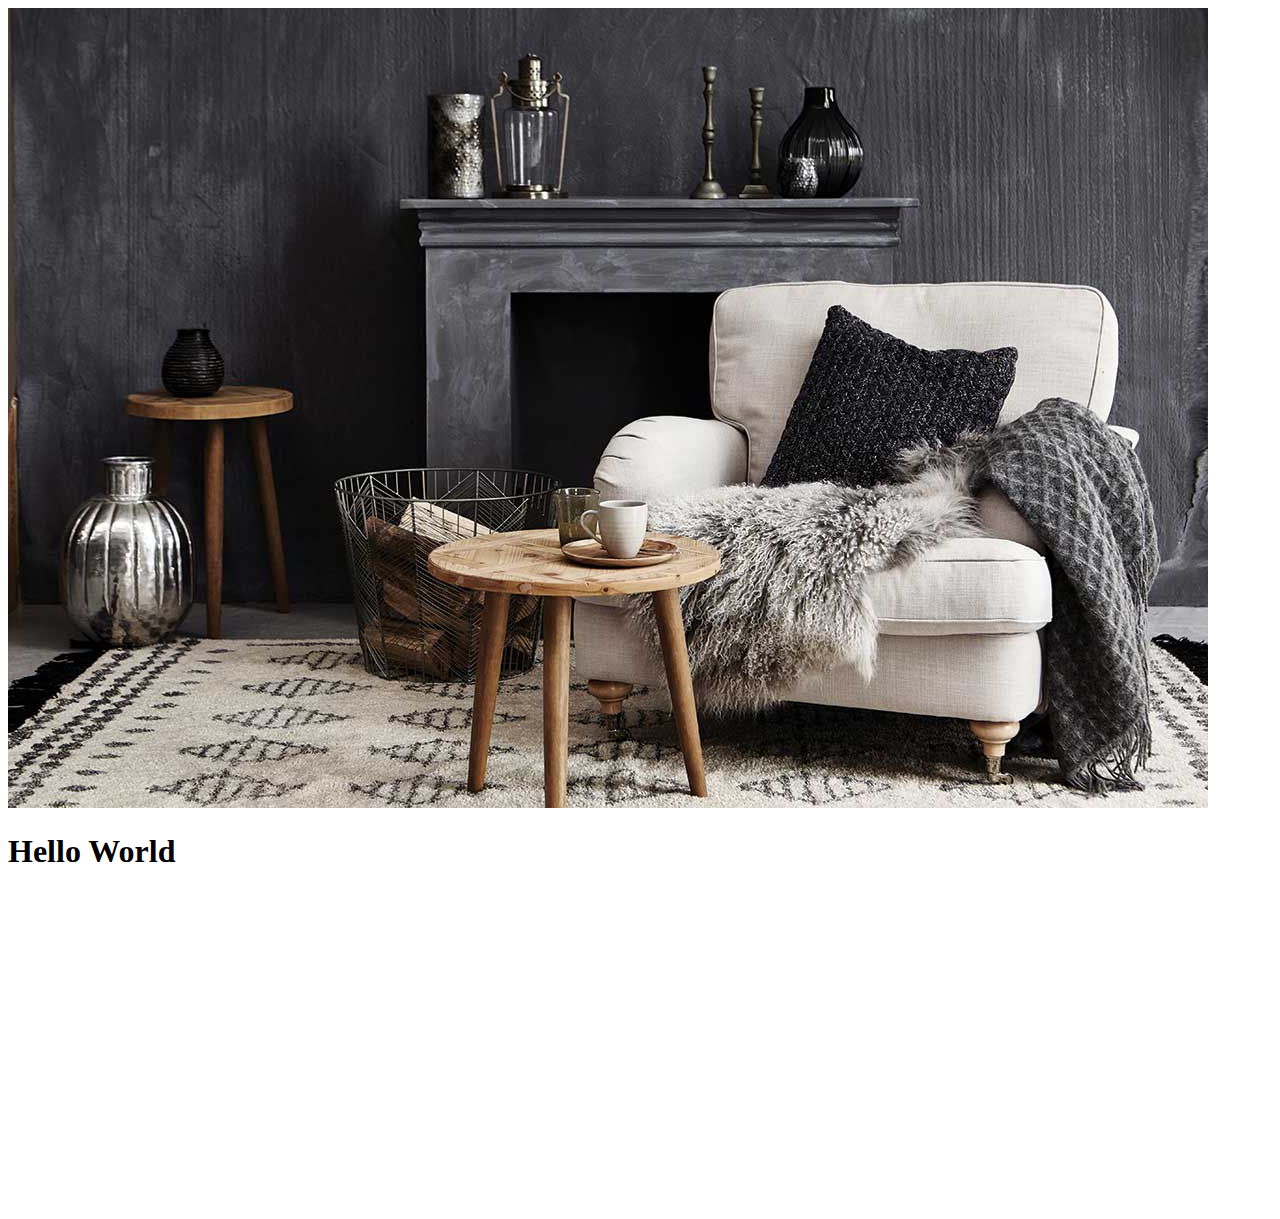
<file: index.html>
<!DOCTYPE html>
<html>
    <head>
        <title>Hello World</title>
    </head>
    <body>
        <img src="hygge.jpg">
        <h1>Hello World</h1>
        <iframe width="560" height="315" src="https://www.youtube.com/embed/rAt1vxwQG9c?start=180" frameborder="0" allow="accelerometer; autoplay; encrypted-media; gyroscope; picture-in-picture" allowfullscreen></iframe>
    </body>
</html>
</file>
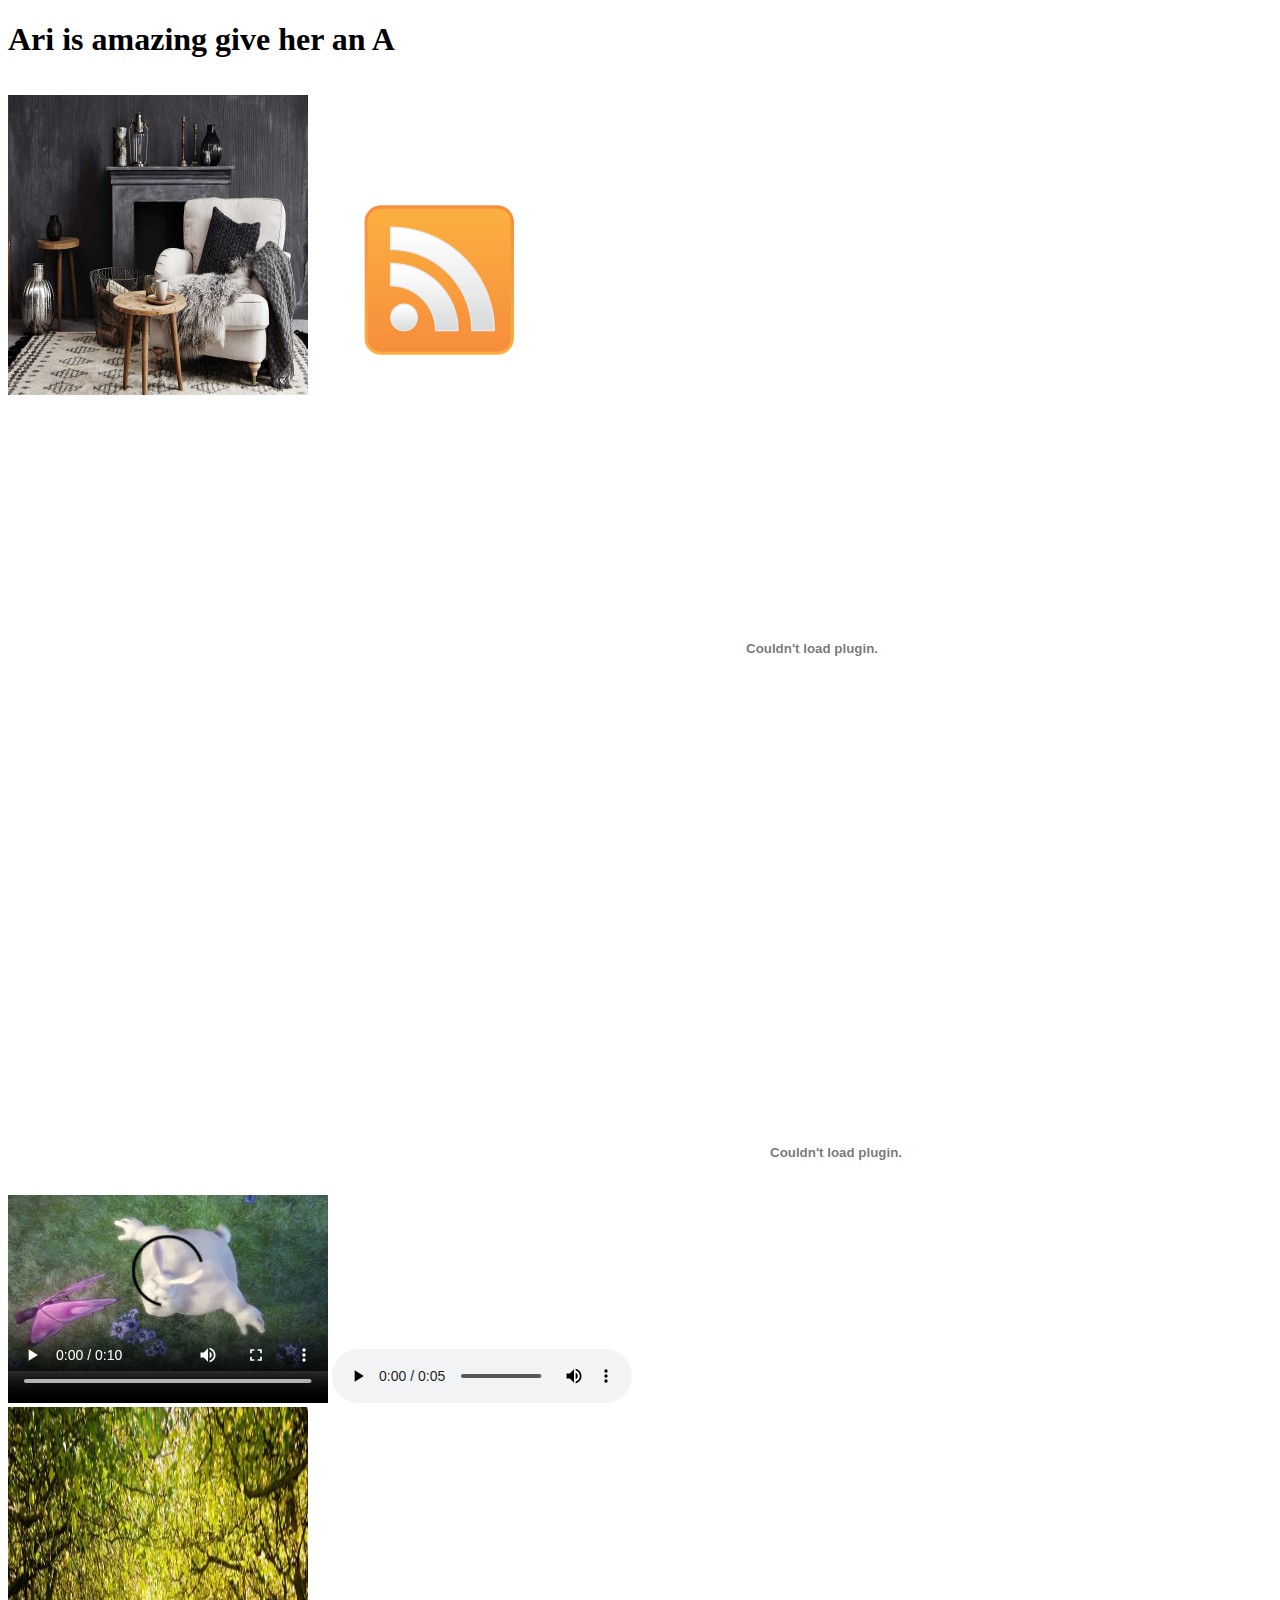
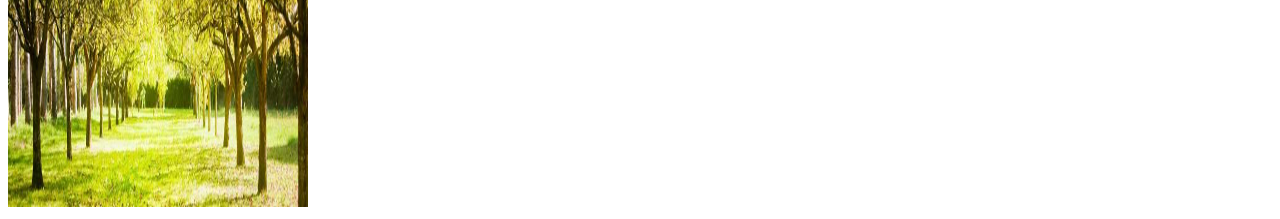
<file: embeddingOriginalWork.html>
<!DOCTYPE html>
<html>
    <head>
        <title>Ari Nelson: Original Work</title>
    </head>
    <body>
        <h1>Ari is amazing give her an A</h1>
        <img src="hygge.jpg" height="300" width="300">
        <img src="icon.png" width="250" width="300" >
        <iframe width="560" height="315" src="https://www.youtube-nocookie.com/embed/rAt1vxwQG9c?start=180" frameborder="0" allow="accelerometer; autoplay; encrypted-media; gyroscope; picture-in-picture" allowfullscreen></iframe>
        <iframe src="https://www.google.com/maps/embed?pb=!1m18!1m12!1m3!1d23938.698544474005!2d2.1333185564554555!3d41.410195759224614!2m3!1f0!2f0!3f0!3m2!1i1024!2i768!4f13.1!3m3!1m2!1s0x12a4a294dae03357%3A0xae747d3d1080c597!2sCasa+de+les+Punxes!5e0!3m2!1sen!2sus!4v1547784611511" width="600" height="450" frameborder="0" style="border:0" allowfullscreen></iframe>
        <embed src= "mystery.pdf" width= "400px" height= "500px" />
        <video width="320" height="240" controls>
          <source src="mov_bbb.mp4" type="video/mp4">
        </video>
        <audio controls>
            <source src="Hi (1).mp3" type="audio/mpeg">
        </audio> 
        <object width="400px" height="500px" data="75 greatest.pdf">
        </object>
        <object width="300" height="400" data="trees.jpg">
        </object>
    </body>
</html>
</file>
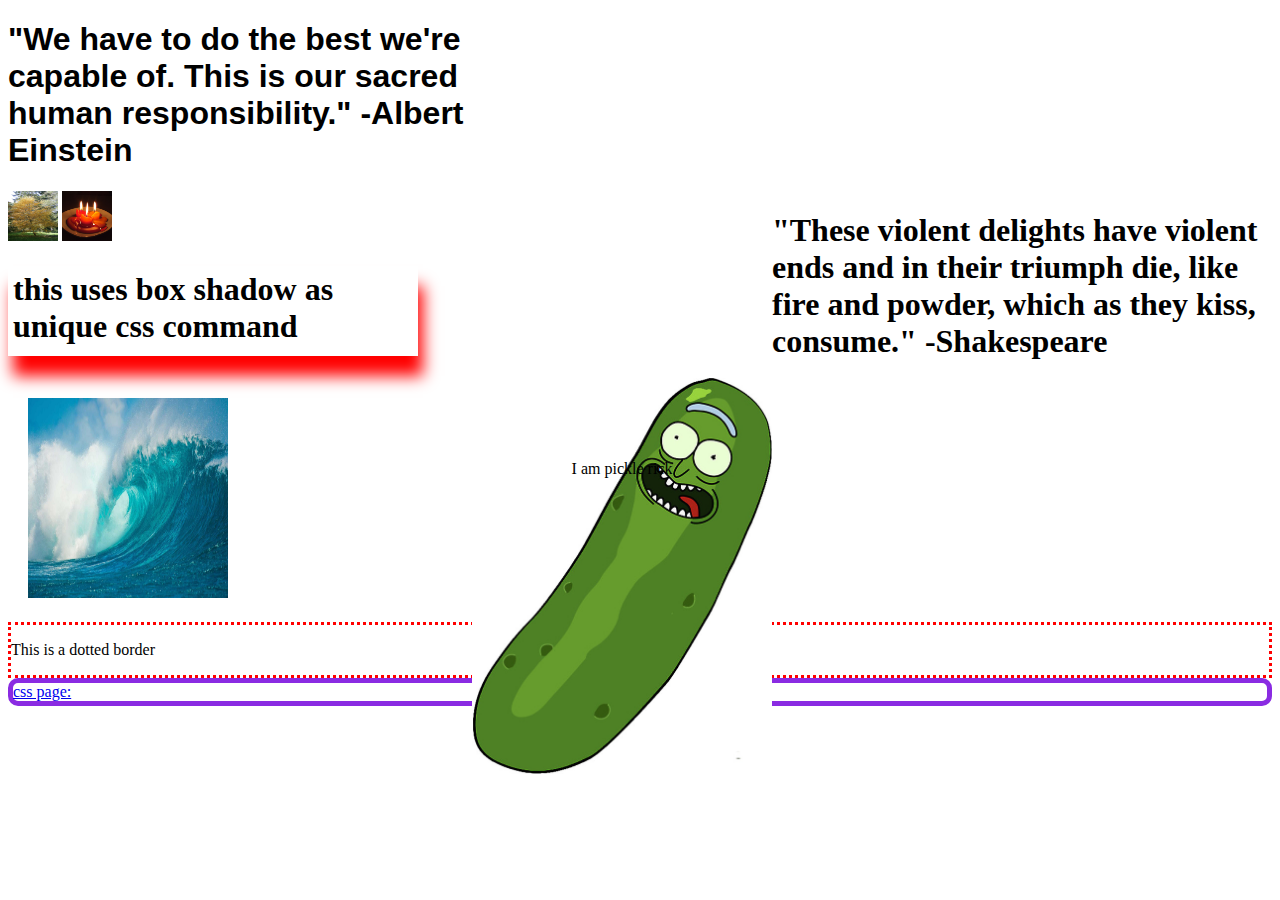
<file: someCss.html>
<!DOCTYPE html>
<html>
    <head>
        <title>builder 2</title>
        <link rel= "stylesheet" type="text/css" href="anExternal.css"/>
    </head>

    <body>
        <div id= "paragraph1">
            <h1>"We have to do the best we're capable of. This is our sacred human responsibility." -Albert Einstein</h1>
        </div>
        
        <div id= "paragraph2">
            <h1>"These violent delights have violent ends and in their triumph die, like fire and powder, which as they kiss, consume." -Shakespeare</h1>
        </div>
        
        <div id= "image">
            <img src="falltrees.jpg" width="50x" height="50x">
            <img src="candles.jpg" width="50x" height="50x">
        </div>
        
        <div id= "boxShadow">
            <h1>this uses box shadow as unique css command</h1>
        </div>

        <div id="pickleRick">
            <img src="picklerick.jpg" style="width:100%;">
            <p>I am pickle rick</p>
        </div>

        <div id="margins">
            <img src="ocean.jpg" width="200px" height="200px">
        </div>

        <div id="dotBorder">
            <p>This is a dotted border</p>
        </div>

        <div id= "link">
            <a href="https://ari4-1835476.github.io/anExternal.css ">css page:</a>
        </div>
    </body>
</html>
</file>
<file: anExternal.css>
#paragraph1{
    font-family: "Arial";
    width: 500px;
}

#paragraph2{
    font-family: "Times New Raoman";
    width: 500px;
    float: right;
}
#boxShadow h1{
    width: 400px;
    height: 80px;
    border: 2px;
    padding: 5px;
    box-shadow: 5px 20px 15px red;
}

#pickleRick{
    width: 300px;
    height: 150px;
    position: relative;
    text-align: center;
    float: right;
}

#pickleRick p{
    position: absolute;
    top: 50%;
    left: 50%;
    transform: translate(-50%, -50%);
}

#margins img{
    margin-left: 20px;
    margin-right: 20px;
    margin-top: 20px;
    margin-bottom: 20px;
}

#dotBorder{
    border-color: red;
    border-style: dotted;
}


#link{
    width: l00px;
    border: solid 5px blueviolet;
    border-radius: 10px;
}
</file>
